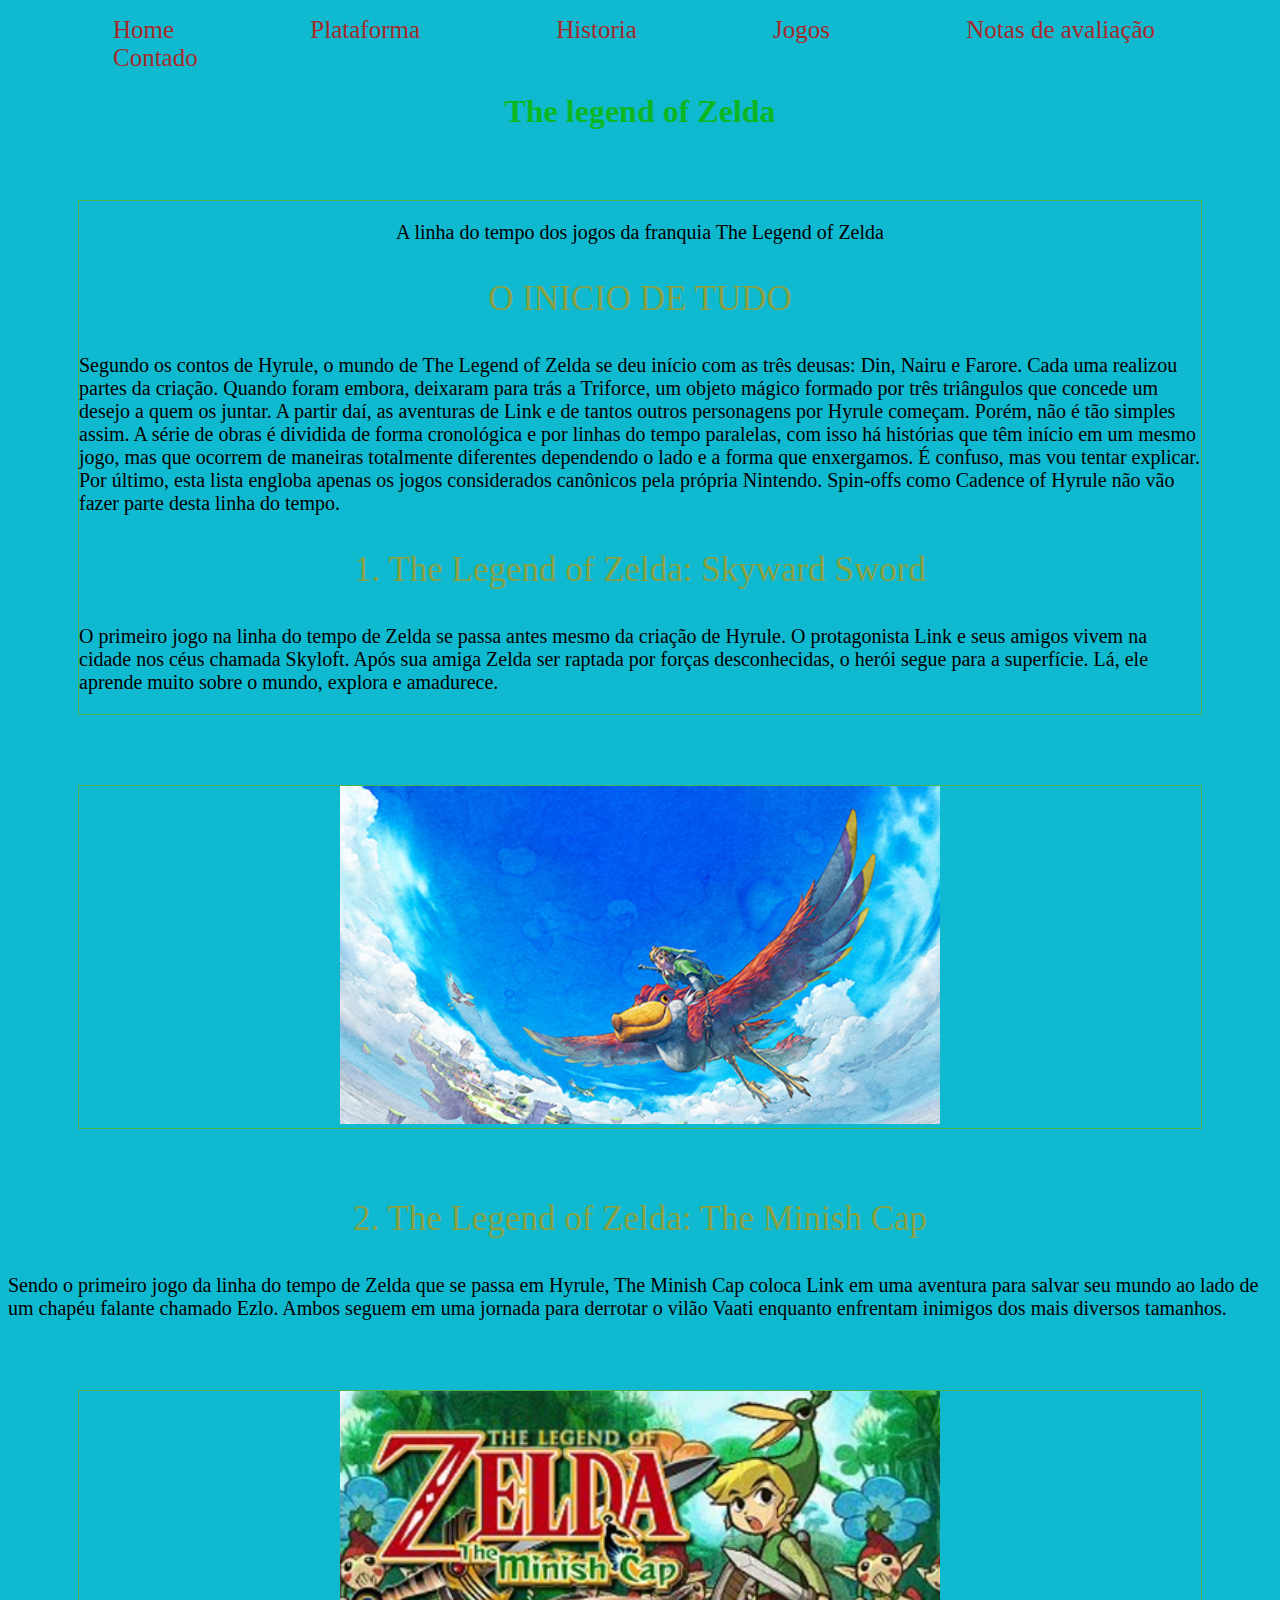
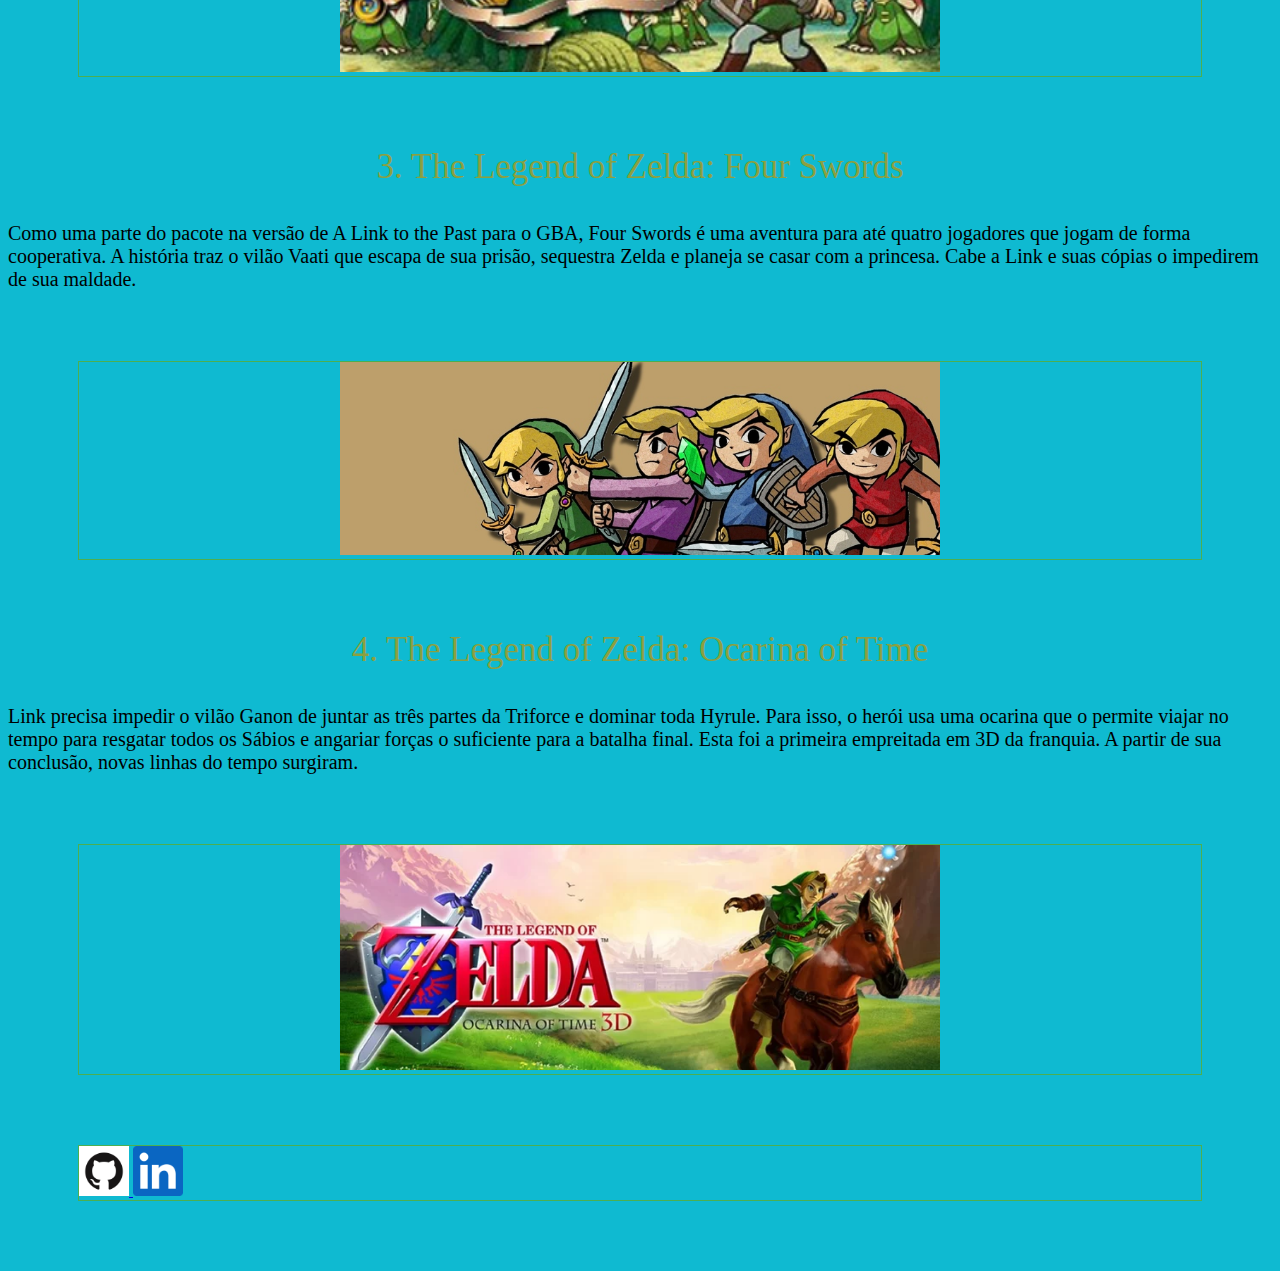
<file: index.html>
<!DOCTYPE html>
<html lang="pt-br">

<head>
    <meta charset="UTF-8">
    <meta http-equiv="X-UA-Compatible" content="IE=edge">
    <meta name="viewport" content="width=device-width, initial-scale=1.0">
    <title>Meu Perfil</title>
    <link rel="stylesheet" href="./assets/css/style.css">


</head>

<body>
    <style>
        div {
  margin: 70px;
  border: 1px solid #4CAF50;
}
        .subititulo {
            text-align: center;
            
        }
        p {
         font-size: 20px;
        }
        body {
            background-color: rgb(15, 186, 209);
        }
    </style>
        
    </style>



    <ul id="menu">
        <li>
            <a href="index.html">Home</a>
        </li>
        <li>
            <a href="contato.html">Plataforma</a>
        </li>
        <li>
            <a href="historia.html">Historia</a>
        </li>
        <li>
            <a href="jogos.html">Jogos</a>
        </li>
        <li>
            <a href="index.html">Notas de avaliação</a>
        </li>
        <li>
            <a href="contato.html">Contado</a>
        </li>
        
    </ul>





    <h1>The legend of Zelda</h1>
    <div>
        <p id="titulo">
            A linha do tempo dos jogos da franquia The Legend of Zelda
        <P class="subtitulo (1)">
            O INICIO DE TUDO
        </P>
        </p>
        <p class="texto texto1">
            Segundo os contos de Hyrule, o mundo de The Legend of Zelda se deu início com as três deusas: Din, Nairu e
            Farore. Cada uma realizou partes da criação. Quando foram embora, deixaram para trás a Triforce, um objeto
            mágico formado por três triângulos que concede um desejo a quem os juntar.

            A partir daí, as aventuras de Link e de tantos outros personagens por Hyrule começam. Porém, não é tão
            simples
            assim. A série de obras é dividida de forma cronológica e por linhas do tempo paralelas, com isso há
            histórias
            que têm início em um mesmo jogo, mas que ocorrem de maneiras totalmente diferentes dependendo o lado e a
            forma
            que enxergamos. É confuso, mas vou tentar explicar.

            Por último, esta lista engloba apenas os jogos considerados canônicos pela própria Nintendo. Spin-offs como
            Cadence of Hyrule não vão fazer parte desta linha do tempo.
        </p>
        <p class="subtitulo (2)">
            1. The Legend of Zelda: Skyward Sword
        </p>
        <p class="texto texto2">
            O primeiro jogo na linha do tempo de Zelda se passa antes mesmo da criação de Hyrule. O protagonista Link e
            seus amigos vivem na cidade nos céus chamada Skyloft. Após sua amiga Zelda ser raptada por forças
            desconhecidas, o herói segue para a superfície. Lá, ele aprende muito sobre o mundo, explora e amadurece.
        </p>
    </div>
    <div class="foto">

        <img class="tm" src="./assets/imagens blog Zelda/Link no passaro.webp" alt="foto de perfil">
    </div>

    <p class="subtitulo (3)">
        2. The Legend of Zelda: The Minish Cap    
    </p>
    <p class="texto texto3">
        Sendo o primeiro jogo da linha do tempo de Zelda que se passa em Hyrule, The Minish Cap coloca Link em uma
        aventura para salvar seu mundo ao lado de um chapéu falante chamado Ezlo. Ambos seguem em uma jornada para
        derrotar o vilão Vaati enquanto enfrentam inimigos dos mais diversos tamanhos.
    </p>
    </div>
    <div class="foto">

        <img class="tm" src="./assets/imagens blog Zelda/the legend of zelda the minish cap.jpg" alt="foto de perfil">
    </div>

    <p class="subtitulo (4) ">
        3. The Legend of Zelda: Four Swords    
    </p>
    <p class="texto texto4">
        Como uma parte do pacote na versão de A Link to the Past para o GBA, Four Swords é uma aventura para até
        quatro jogadores que jogam de forma cooperativa. A história traz o vilão Vaati que escapa de sua prisão,
        sequestra Zelda e planeja se casar com a princesa. Cabe a Link e suas cópias o impedirem de sua maldade.
    </p>
    </div>
    <div class="foto">

        <img class="tm" src="./assets/imagens blog Zelda/the legend of zelda four swords.jpg" alt="foto de perfil">
    </div>

    <p class="subtitulo (5)">
        4. The Legend of Zelda: Ocarina of Time    
    </p>
        <p>
            Link precisa impedir o vilão Ganon de juntar as três partes da Triforce e dominar toda Hyrule. Para isso, o
            herói usa uma ocarina que o permite viajar no tempo para resgatar todos os Sábios e angariar forças o
            suficiente para a batalha final. Esta foi a primeira empreitada em 3D da franquia. A partir de sua
            conclusão, novas linhas do tempo surgiram.
        </p>
    </div>
    <div class="foto">

        <img class="tm" src="./assets/imagens blog Zelda/the legend of zelda ocarina of time.webp" alt="foto de perfil">
    </div>
    <footer>
        <div>
        <a href="https://github.com/nascimentojon" target="_blank">
         <img class="tm-img" src="assets/imagens blog Zelda/icone GitHub.png" alt="imagem do Githud">
         </a>
         <a href="https://www.linkedin.com/in/jonatas-nascimento-3277a818a/" target="_blank">
         <img class="tm-img" src="assets/imagens blog Zelda/icone linkedin.png" alt="imagem do Linkedin">
        </a>
        </div>
    </footer>
    <script src="assets/scripts/scripts.js">

    

    </script>
    
</body>

</html>
</file>
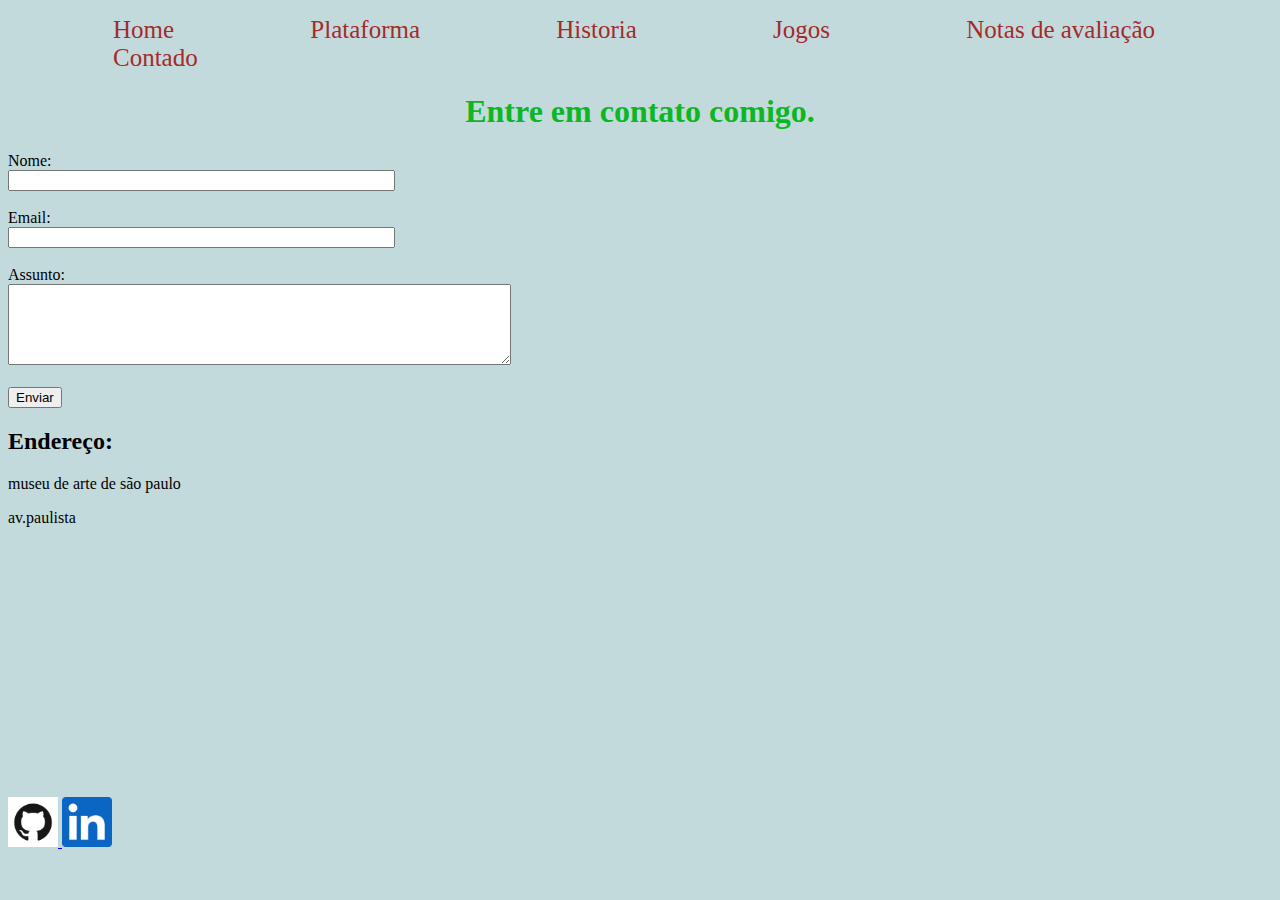
<file: contato.html>
<!DOCTYPE html>
<html lang="pt-br">

<head>
    <meta charset="UTF-8">
    <meta http-equiv="X-UA-Compatible" content="IE=edge">
    <meta name="viewport" content="width=device-width, initial-scale=1.0">
    <title>contato</title>
    <link rel="stylesheet" href="./assets/css/style.css">
    
</head>

<body>
    <style>
        
        body {
            background-color: rgb(195, 218, 221);
        }
    </style>
    
    <div>
        <ul id="menu">
            <li>
                <a href="index.html">Home</a>
            </li>
            <li>
                <a href="contato.html">Plataforma</a>
            </li>
            <li>
                <a href="historia.html">Historia</a>
            </li>
            <li>
                <a href="jogos.html">Jogos</a>
            </li>
            <li>
                <a href="index.html">Notas de avaliação</a>
            </li>
            <li>
                <a href="contato.html">Contado</a>
            </li>
        </ul>
    </div>


    <h1>
        Entre em contato comigo.
    </h1>

    <form>
        <label for="nome">Nome:</label><br>
        <input type="text" id="nome" onkeyup="validaNome()">
        <div id="txtNome"></div>
        <br>
        <label for="email">Email:</label><br>
        <input type="email" id="email" onkeyup="validaEmail()">
        <div id="txtEmail"></div>
        <br>
        <label for="assunto">Assunto:</label><br>
        <textarea name="assunto" id="assunto" cols="60" rows="5"></textarea>
        <br>
        <br>
        <button>
            Enviar
        </button>

    </form>
    <h2>
        Endereço:
    </h2>

    <p>
        museu de arte de são paulo
    </p>

    <p>
        av.paulista
    </p>
    <iframe
        src="https://www.google.com/maps/embed?pb=!1m18!1m12!1m3!1d914.298924205354!2d-46.65652563046016!3d-23.561413998674986!2m3!1f0!2f0!3f0!3m2!1i1024!2i768!4f13.1!3m3!1m2!1s0x94ce59ceb1eb771f%3A0xe904f6a669744da1!2sMuseu%20de%20Arte%20de%20S%C3%A3o%20Paulo%20Assis%20Chateaubriand!5e0!3m2!1spt-BR!2sbr!4v1683599727768!5m2!1spt-BR!2sbr"
        width="400" height="250" style="border:0;" allowfullscreen="" loading="lazy"
        referrerpolicy="no-referrer-when-downgrade"></iframe>


    <footer>
        <div class="container">
            <a href="https://github.com/nascimentojon" target="_blank">
                <img class="tm-img" src="assets/imagens blog Zelda/icone GitHub.png" alt="imagem do Githud">
            </a>
            <a href="https://www.linkedin.com/in/jonatas-nascimento-3277a818a/" target="_blank">
                <img class="tm-img" src="assets/imagens blog Zelda/icone linkedin.png" alt="imagem do Linkedin">
            </a>
        </div>
    </footer>
    <script src ="assets/scripts/scripts.js">



    </script>


</body>

</html>
</file>
<file: assets/css/style.css>
/*estilos da pagina index.html*/
.texto{
    font-size: 20px;
}
p {
    font-size: 16;
}
#titulo {
    text-align: center;
}

h1{
    text-align: center; 
    color: rgb(13, 183, 35);
}
.tm{
    width: 600px;
}
.foto {
    
    text-align: center; 
}
.subtitulo {
    text-align: center;
    font-size: 35px;
    color: rgb(139, 160, 65);
}   
#menu li {
    font-size: 25px;
    display: inline;
    padding: 65px;
    
}
#menu li a {
    text-decoration: none;
    color: brown;
}
#menu li a:hover {
    color:darkorange ;
}
.tm-img {
    width: 50px;
    height: 50px;
}
#container1 {
    text-align: center;
}


/*estilos da pagina contato.html*/
</file>
